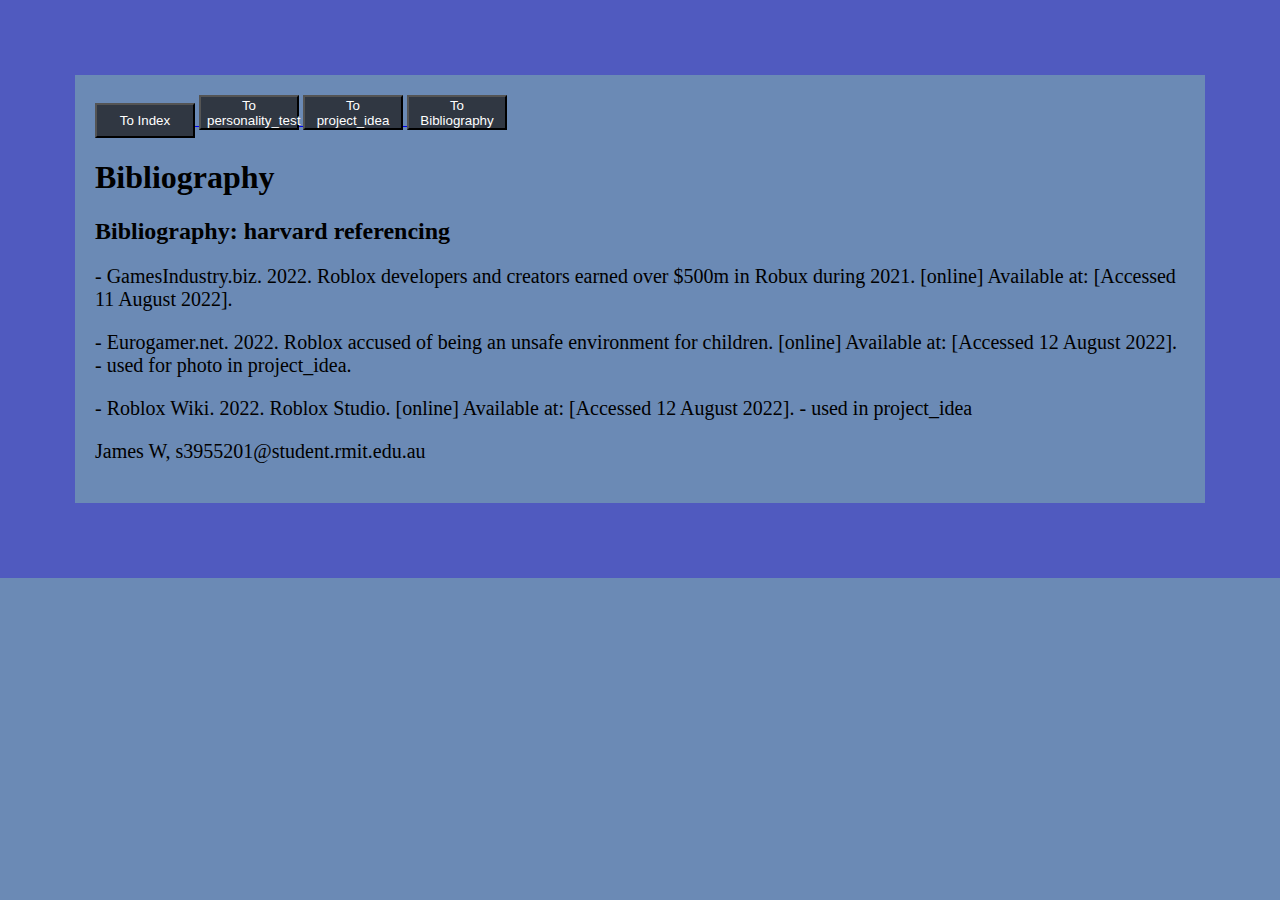
<file: Bibliography.html>
<!DOCTYPE html>
<html lang="en" dir="ltr">
    <head1>
      <a href="/Users/fortests/Documents/GitHub/ForAT13114142349/index.html" target="">
        <button style="background-color: #303742;
        color: white;
        height: 35px;
        width: 100px;">
        To Index
        <!-- made a button at the top of the page to go to another page (Index), so everything is not jumbled -->
        </button>
      </a>
      <a href="/Users/fortests/Documents/GitHub/ForAT13114142349/personality_test.html" target="">
      <button style="background-color: #303742;
      color: white;
      height: 35px;
      width: 100px;">
        To personality_test
        <!-- made a button at the top of the page to go to another page (personality_test), so everything is not jumbled -->
      </button>
      </a>
      <a href="/Users/fortests/Documents/GitHub/ForAT13114142349/project_idea.html" target="">
      <button style="background-color: #303742;
      color: white;
      height: 35px;
      width: 100px;">
        To project_idea
        <!-- made a button at the top of the page to go to another page (project_idea), so everything is not jumbled -->
      </button>
      </a>
      <a href="/Users/fortests/Documents/GitHub/ForAT13114142349/Bibliography.html" target="">
      <button style="background-color: #303742;
      color: white;
      height: 35px;
      width: 100px;">
        To Bibliography
        <!-- made a button at the top of the page to go to another page (Bibliography), so everything is not jumbled -->
      </button>
      </a>
    <link rel="stylesheet" href="style4.css">
    <meta charset="utf-8">
  </head1>

  <div id="wrapper">
      <header id="myHeader">
  <body>
        <h1>Bibliography</h1>
    <h2>Bibliography: harvard referencing</h2>
  <p>
    - GamesIndustry.biz. 2022. Roblox developers and creators earned over $500m in Robux during 2021. [online] Available at: <https://www.gamesindustry.biz/roblox-developers-and-creators-earned-over-500m-in-robux-during-2021> [Accessed 11 August 2022].
  </p>

  <p>
    - Eurogamer.net. 2022. Roblox accused of being an unsafe environment for children. [online] Available at: <https://www.eurogamer.net/roblox-accused-of-being-unsafe-environment-for-children> [Accessed 12 August 2022].
    - used for photo in project_idea.
  </p>

  <p>
    - Roblox Wiki. 2022. Roblox Studio. [online] Available at: <https://roblox.fandom.com/wiki/Roblox_Studio> [Accessed 12 August 2022].
    - used in project_idea
  </p>

  <footer>
  <p>James W, s3955201@student.rmit.edu.au</p>
  </footer>
</html>
</file>
<file: style4.css>
body {
  margin: 0px;
  padding: 20px;
  border: 75px solid #505abf;
  background-color: #6b8ab5;
}

p {
  font-size: 20px;
}
</file>
